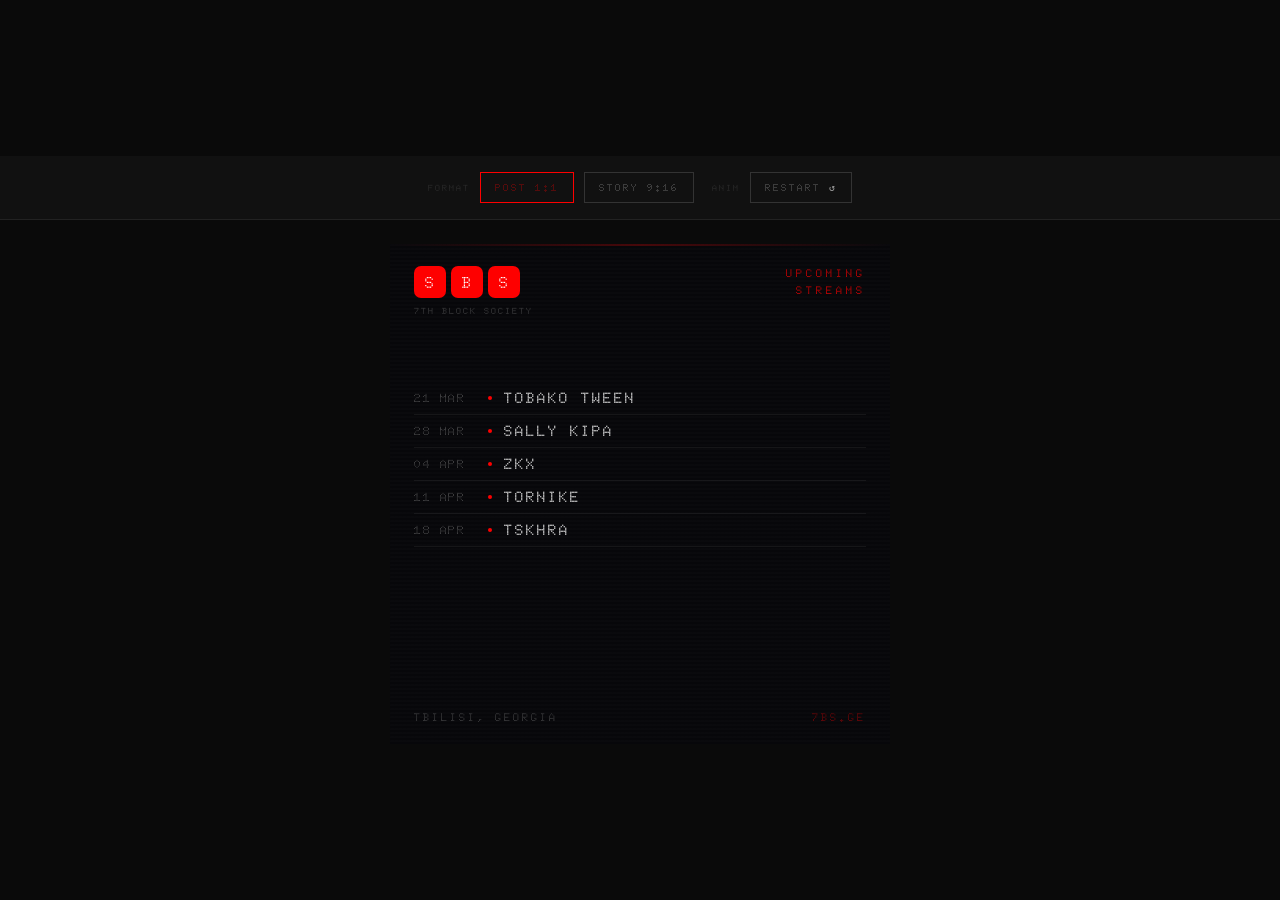
<file: sbs_post.html>
<!DOCTYPE html>
<html lang="en">
<head>
<meta charset="UTF-8">
<meta name="viewport" content="width=device-width, initial-scale=1.0">
<title>SBS Lineup</title>
<link href="https://fonts.googleapis.com/css2?family=Doto:wght@100;400;700&display=swap" rel="stylesheet">
<style>
  * { margin: 0; padding: 0; box-sizing: border-box; }
  body { background: #0a0a0a; display: flex; flex-direction: column; align-items: center; justify-content: center; min-height: 100vh; font-family: 'Doto', monospace; }

  .controls {
    display: flex; gap: 10px; padding: 16px; background: #111;
    border-bottom: 1px solid #222; flex-wrap: wrap; align-items: center;
    width: 100%; justify-content: center; margin-bottom: 24px;
  }
  .ctrl-btn {
    background: transparent; border: 1px solid #333; color: #aaa;
    font-family: 'Doto', monospace; font-size: 10px; letter-spacing: 2px;
    padding: 8px 14px; cursor: pointer; transition: all 0.2s;
  }
  .ctrl-btn:hover, .ctrl-btn.active { border-color: #fe0000; color: #fe0000; }
  .ctrl-label { font-size: 9px; letter-spacing: 2px; color: #555; }

  .frame {
    background: #07070a; position: relative; overflow: hidden;
    display: flex; flex-direction: column; justify-content: space-between;
  }
  .frame.post { width: 500px; height: 500px; }
  .frame.story { width: 281px; height: 500px; }

  .frame-noise {
    position: absolute; inset: 0; z-index: 0;
    background-image: repeating-linear-gradient(
      0deg, transparent, transparent 2px, rgba(255,255,255,0.01) 2px, rgba(255,255,255,0.01) 4px
    );
  }

  .frame-header {
    position: relative; z-index: 2;
    padding: 22px 24px 0;
    display: flex; justify-content: space-between; align-items: flex-start;
  }

  .logo-wrap { display: flex; gap: 5px; align-items: center; }
  .logo-box {
    width: 32px; height: 32px; background: #fe0000; border-radius: 7px;
    display: flex; align-items: center; justify-content: center;
    font-family: 'Doto', monospace; font-size: 16px; font-weight: 700; color: #fff;
  }
  .frame.story .logo-box { width: 24px; height: 24px; font-size: 12px; border-radius: 5px; }

  .brand-sub {
    font-family: 'Doto', monospace; font-size: 9px; letter-spacing: 2px; color: #888; margin-top: 7px;
  }
  .frame.story .brand-sub { font-size: 6px; letter-spacing: 1px; margin-top: 5px; }

  .frame-title {
    font-family: 'Doto', monospace; font-size: 11px; font-weight: 700;
    letter-spacing: 3px; color: #fe0000; text-align: right; line-height: 1.5;
  }
  .frame.story .frame-title { font-size: 9px; letter-spacing: 2px; }

  .artists-list {
    position: relative; z-index: 2; padding: 0 24px; flex: 1;
    display: flex; flex-direction: column; justify-content: center;
  }

  .artist-row {
    display: flex; align-items: center; gap: 12px; padding: 7px 0;
    border-bottom: 1px solid rgba(255,255,255,0.06);
    opacity: 0; transform: translateX(-20px);
    transition: opacity 0.5s ease, transform 0.5s ease;
  }
  .artist-row.visible { opacity: 1; transform: translateX(0); }
  .artist-row:last-child { border-bottom: none; }

  .artist-date {
    font-family: 'Doto', monospace; font-size: 12px; letter-spacing: 1.5px; color: #888;
    min-width: 62px; flex-shrink: 0;
  }
  .artist-dot { width: 4px; height: 4px; background: #fe0000; border-radius: 50%; flex-shrink: 0; }
  .artist-name {
    font-family: 'Doto', monospace; font-size: 15px; letter-spacing: 2px; color: #fff; font-weight: 700;
  }

  .frame-footer {
    position: relative; z-index: 2; padding: 0 24px 20px;
    display: flex; justify-content: space-between; align-items: flex-end;
  }
  .footer-left { font-family: 'Doto', monospace; font-size: 11px; letter-spacing: 2px; color: #888; }
  .footer-url { font-family: 'Doto', monospace; font-size: 11px; letter-spacing: 2px; color: #fe0000; }

  .red-line {
    position: absolute; bottom: 0; left: 0; height: 2px; background: #fe0000;
    width: 0; z-index: 3; transition: width 1s linear;
  }
  .scan-line {
    position: absolute; top: 0; left: 0; right: 0; height: 2px;
    background: linear-gradient(to right, transparent, rgba(254,0,0,0.25), transparent);
    z-index: 4; animation: scan 3s linear infinite;
  }
  @keyframes scan {
    0% { top: 0; opacity: 0; } 10% { opacity: 1; } 90% { opacity: 1; } 100% { top: 100%; opacity: 0; }
  }
</style>
</head>
<body>

<div class="controls">
  <span class="ctrl-label">FORMAT</span>
  <button class="ctrl-btn active" id="btnPost" onclick="setFormat('post')">POST 1:1</button>
  <button class="ctrl-btn" id="btnStory" onclick="setFormat('story')">STORY 9:16</button>
  <span class="ctrl-label" style="margin-left:8px">ANIM</span>
  <button class="ctrl-btn" onclick="restart()">RESTART ↺</button>
</div>

<div class="frame post" id="frame">
  <div class="frame-noise"></div>
  <div class="scan-line"></div>

  <div class="frame-header">
    <div>
      <div class="logo-wrap">
        <div class="logo-box">S</div>
        <div class="logo-box">B</div>
        <div class="logo-box">S</div>
      </div>
      <div class="brand-sub">7TH BLOCK SOCIETY</div>
    </div>
    <div class="frame-title">UPCOMING<br>STREAMS</div>
  </div>

  <div class="artists-list" id="artistsList"></div>

  <div class="frame-footer">
    <div class="footer-left">TBILISI, GEORGIA</div>
    <div class="footer-url">7BS.GE</div>
  </div>
  <div class="red-line" id="redLine"></div>
</div>

<script>
const months = {'01':'JAN','02':'FEB','03':'MAR','04':'APR','05':'MAY','06':'JUN','07':'JUL','08':'AUG','09':'SEP','10':'OCT','11':'NOV','12':'DEC'};
const lineup = [
  { date: "21.03", name: "TOBAKO TWEEN" },
  { date: "28.03", name: "SALLY KIPA" },
  { date: "04.04", name: "ZKX" },
  { date: "11.04", name: "TORNIKE" },
  { date: "18.04", name: "TSKHRA" },
  { date: "25.04", name: "ARUKU" },
  { date: "04.04", name: "BUTA.P" },
  { date: "11.04", name: "WORMHOLE" },
];

function formatDate(d) {
  const [day, mon] = d.split('.');
  return day + ' ' + (months[mon] || mon);
}

function render() {
  const list = document.getElementById('artistsList');
  list.innerHTML = '';
  lineup.forEach((a, i) => {
    const row = document.createElement('div');
    row.className = 'artist-row';
    row.id = 'row-' + i;
    row.innerHTML = `
      <div class="artist-date">${formatDate(a.date)}</div>
      <div class="artist-dot"></div>
      <div class="artist-name">${a.name}</div>
    `;
    list.appendChild(row);
  });
}

function animate() {
  lineup.forEach((_, i) => {
    setTimeout(() => {
      const row = document.getElementById('row-' + i);
      if (row) row.classList.add('visible');
    }, 300 + i * 180);
  });
  setTimeout(() => {
    const line = document.getElementById('redLine');
    if (line) line.style.width = '100%';
  }, 300 + lineup.length * 180);
}

function restart() {
  document.querySelectorAll('.artist-row').forEach(r => r.classList.remove('visible'));
  const line = document.getElementById('redLine');
  if (line) { line.style.transition = 'none'; line.style.width = '0'; }
  setTimeout(() => {
    if (line) line.style.transition = 'width 1s linear';
    animate();
  }, 150);
}

function setFormat(fmt) {
  const frame = document.getElementById('frame');
  frame.className = 'frame ' + fmt;
  document.getElementById('btnPost').classList.toggle('active', fmt === 'post');
  document.getElementById('btnStory').classList.toggle('active', fmt === 'story');
  const isStory = fmt === 'story';
  document.querySelectorAll('.artist-name').forEach(el => el.style.fontSize = isStory ? '12px' : '15px');
  document.querySelectorAll('.artist-date').forEach(el => el.style.fontSize = isStory ? '10px' : '12px');
  restart();
}

render();
animate();
</script>
</body>
</html>
</file>
